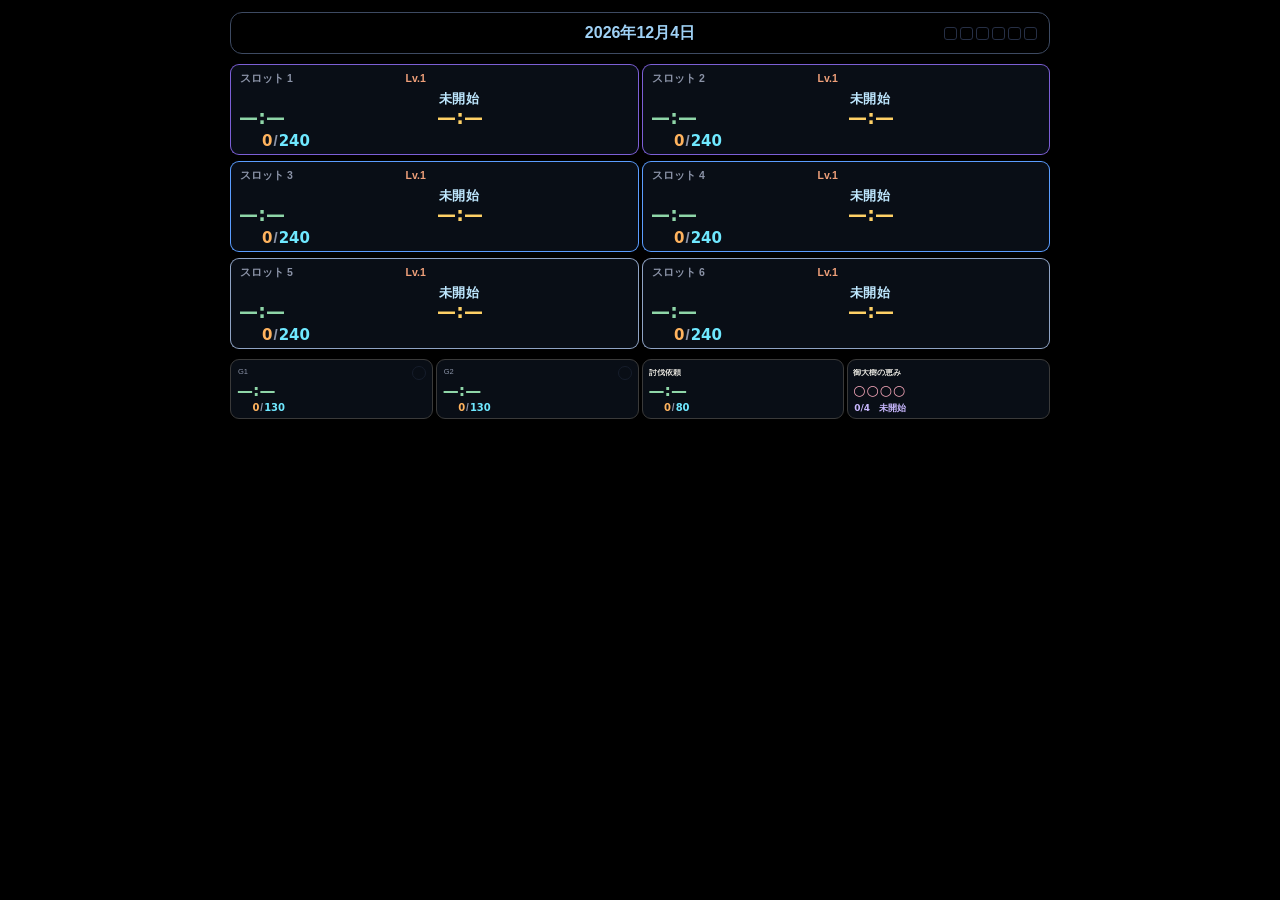
<file: index.html>
<!DOCTYPE html>
<html lang="ja">
<head>
<meta charset="UTF-8">
<meta name="viewport" content="width=device-width, initial-scale=1.0, maximum-scale=1.0, user-scalable=no">
<title>深淵</title>

<!-- PWA -->
<link rel="manifest" href="manifest.json">
<meta name="theme-color" content="#000000">
<link rel="icon" href="icon-192.png" sizes="192x192" type="image/png">
<meta name="mobile-web-app-capable" content="yes">

  <link rel="stylesheet" href="styles-primary-v237.min.css">
</head>
<body>
<div class="wrap">
  <div class="bar">
    <div class="bar-left"><span class="bar-note">毎朝5:00更新</span></div>
    <span class="daily-val" id="dailyDateDisplay">—</span>
    <span class="daily-progress" id="dailyProgress"></span>
  </div>
  <div class="grid" id="grid" aria-label="ドットアビス全グループ"></div>
  <div id="gamesAll" aria-label="Gジェネ・スターリープタイマー" data-secondary-state="idle">
    <div class="game-tab-panel" id="game-panel-g" aria-label="Gジェネ">
      <div class="gsection"><div class="gwrap" id="gwrap"></div></div>
    </div>
    <div class="game-tab-panel" id="game-panel-sl" aria-label="スターリープ">
      <div class="slsection"><div class="slwrap" id="slwrap"></div></div>
    </div>
  </div>
  <div class="backdrop" id="backdrop" onclick="closeAllPanels()"></div>
</div>
<footer><span id="saveStamp">読み込み中…</span></footer>
<script defer src="app-primary-v237.min.js"></script>
</body>
</html>
</file>
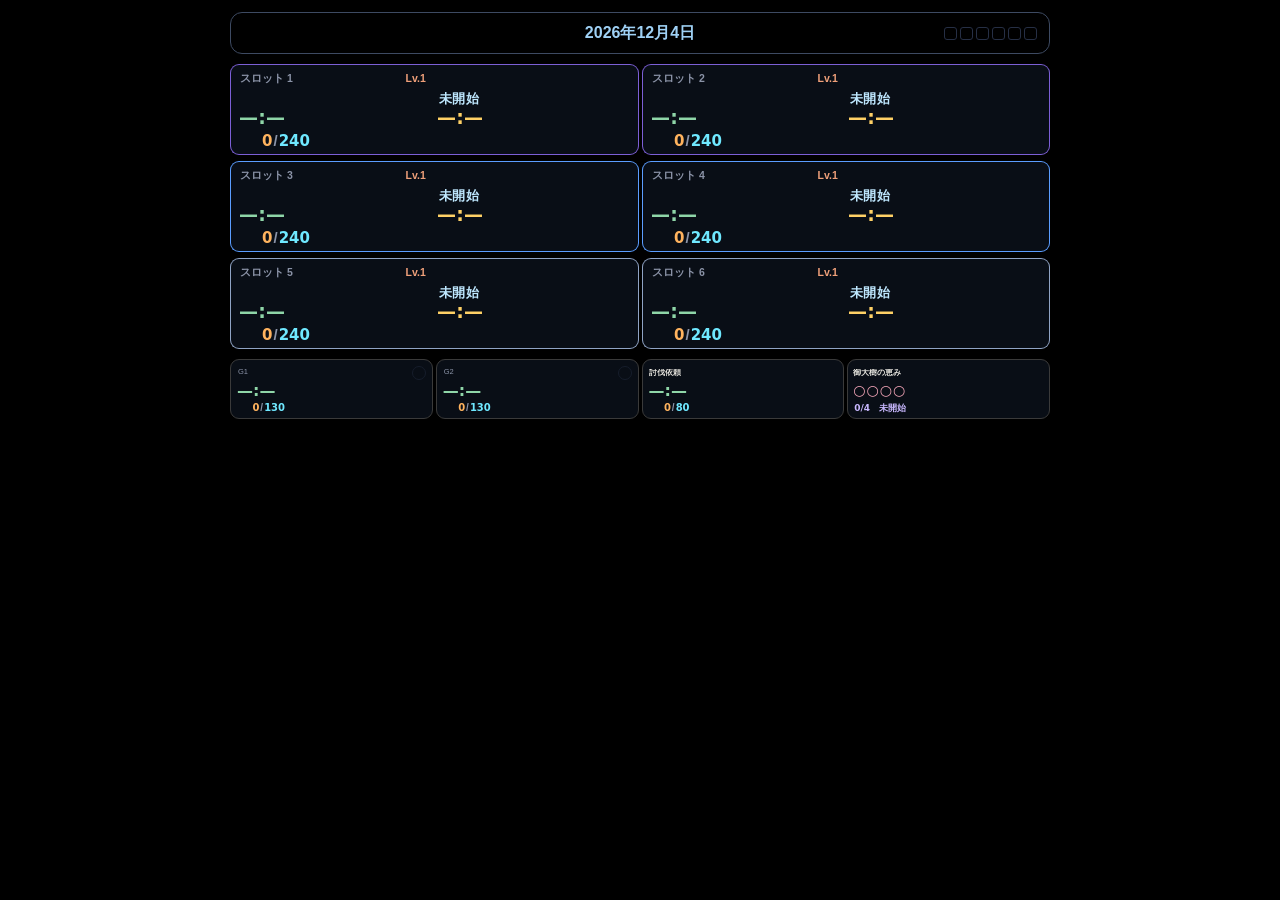
<file: update.html>
<!doctype html>
<html lang="ja">
<meta charset="utf-8">
<meta name="viewport" content="width=device-width,initial-scale=1">
<title>深淵タイマーを更新中</title>
<style>body{margin:0;min-height:100vh;display:grid;place-items:center;background:#07090c;color:#eef3fb;font-family:system-ui,sans-serif}.box{max-width:28rem;padding:2rem;text-align:center}.small{color:#9ca9b9;font-size:.9rem;line-height:1.7}</style>
<main class="box"><h1>更新しています</h1><p id="status" class="small">旧PWAキャッシュを安全に切り替えています。数秒お待ちください。</p></main>
<script>
(async()=>{
  const status=document.getElementById('status');
  try{
    const targetPath='/Abyss.2/';
    const registrations=await navigator.serviceWorker.getRegistrations();
    await Promise.all(registrations.filter(registration=>new URL(registration.scope).pathname===targetPath).map(registration=>registration.unregister()));
    const cacheNames=await caches.keys();
    await Promise.all(cacheNames.filter(name=>name==='abyss-timer-flat-v1-github'||name.startsWith('abyss2-game-split-')).map(name=>caches.delete(name)));
    status.textContent='更新が完了しました。新しいコンパクト版を開いています。';
    setTimeout(()=>location.replace('./?pwa=updated-v228'),700);
  }catch(error){
    status.textContent='更新に失敗しました。画面を閉じて、もう一度このURLを開いてください。';
  }
})();
</script>
</html>
</file>
<file: styles-primary-v237.min.css>
:root{--bg:#000000;--bg-panel:#000000;--bg-card:#000000;--bg-inset:#111111;--line:#262f45;--ink:#e9e7e0;--ink-dim:#8b93a7;--amber:#ffab5c;--violet:#9c86ff;--ok:#8fd6a8;--danger:#ff6b6b;--stam-full-c:#ff3b3b;--reach-abyss:#ff3b3b;--reach-g:#6fe8ff;--reach-sl:#b9aaff;--reach-orb:#f2a4b7;--reach-plan:#c9b8ff;--idle-plan:#bfe8ff;--orb-next:#c9b8ff;--orb-full:#f2a4b7;--g0:#7c5fd6;--g1:#5b9dff;--g2:#8fa3c4;--stam-cur-c:#6fe8ff;--idle-c:#ffd166;--timer-card-radius:9px;--timer-card-pad-y:6px;--timer-card-header-min:14px;--timer-card-sub-height:13px;--timer-card-min-height:72px;--timer-card-name-size:7.5px;--timer-card-name-weight:700;--timer-sub-font:10px;--timer-main-size:clamp(13px,3.6vw,16px);--timer-orb-size:clamp(12px,3.2vw,14px);--timer-orb-tracking:1px}*{box-sizing:border-box}html,body{margin:0;padding:0;overscroll-behavior:none;background-color:#000}body{background:var(--bg);color:var(--ink);font-family:Hiragino Sans,Hiragino Maru Gothic ProN,Yu Gothic UI,Yu Gothic,Meiryo,Noto Sans JP,sans-serif;min-height:100vh;padding:12px 10px 32px;-webkit-tap-highlight-color:transparent;touch-action:manipulation;overscroll-behavior-y:none;-webkit-user-select:none;user-select:none;-webkit-touch-callout:none}input,textarea{-webkit-user-select:text;user-select:text;-webkit-touch-callout:none!important}.wrap{max-width:820px;margin:0 auto}.bar{display:grid;grid-template-columns:1fr auto 1fr;align-items:center;gap:8px;background:var(--bg-panel);border:1px solid #3d4a62;border-radius:12px;padding:6px 12px;margin-bottom:8px;font-size:12px;color:var(--ink-dim);min-height:40px}.bar-left{display:flex;align-items:center;gap:8px;justify-self:start}.bar-note{font-size:10px;color:var(--ink-dim);display:none}.daily-val{color:#9fd1f5;font-weight:700;font-variant-numeric:tabular-nums;font-size:16px;justify-self:center;white-space:nowrap;line-height:1;height:28px;display:flex;align-items:center}.daily-progress{justify-self:end;display:flex;align-items:center;justify-content:flex-end;gap:3px;min-height:28px;height:28px;min-width:90px}.pdot{width:13px;height:13px;border-radius:3px;border:1.5px solid var(--line);display:inline-flex;align-items:center;justify-content:center;font-size:9px;font-weight:900;color:transparent}.pdot.d0,.pdot.d1{--dotcolor:var(--g0)}.pdot.d2,.pdot.d3{--dotcolor:var(--g1)}.pdot.d4,.pdot.d5{--dotcolor:var(--g2)}.pdot.filled{background:var(--dotcolor);border-color:var(--dotcolor);color:#fff}.complete-badge{display:inline-flex;align-items:center;justify-content:center;height:20px;padding:0 6px;border-radius:4px;font-size:9.5px;font-weight:900;letter-spacing:.02em;line-height:1;white-space:nowrap;color:#f3fbff;background:#0d78d8;border:1px solid #4eb9ff;box-shadow:inset 0 1px #fff3,0 0 0 1px #06366e;text-shadow:0 1px 1px rgba(3,43,91,.9)}.card-row{display:flex;align-items:center;gap:11px}.abyss-timers{display:grid;grid-template-columns:minmax(0,1fr) minmax(0,1fr);gap:8px;flex:1 1 auto;min-width:0}.abyss-timers>.card{min-width:0}.card.abyss-idle-card{cursor:pointer;padding-top:29px}.card-row:nth-child(3),.card-row:nth-child(5){margin-top:2px;padding-top:8px;border-top:1px solid #5a6a88}.card{background:var(--bg-card);border:1px solid #2c2c2c;border-radius:var(--timer-card-radius);padding:var(--timer-card-pad-y) 11px;cursor:pointer;position:relative;-webkit-tap-highlight-color:transparent;touch-action:manipulation;flex:1 1 auto;min-width:0;transition:border-color .12s ease;contain:layout style}.card.g0{border:1.5px solid var(--g0)}.card.g1{border:1.5px solid var(--g1)}.card.g2{border:1.5px solid var(--g2)}.card.open{z-index:30}.card.g0.open{border-color:var(--g0);box-shadow:0 0 0 1.5px var(--g0)}.card.g1.open{border-color:var(--g1);box-shadow:0 0 0 1.5px var(--g1)}.card.g2.open{border-color:var(--g2);box-shadow:0 0 0 1.5px var(--g2)}.abyss-timers{position:relative;gap:0;flex:0 0 75%;max-width:75%}.abyss-timers>.abyss-stam-card{border-radius:12px 0 0 12px;border-right:0!important;padding-right:12px}.abyss-timers>.abyss-idle-card{border-radius:0 12px 12px 0;border-left:0!important;padding-left:12px}.row-top{display:flex;align-items:center;gap:7px;margin-bottom:3px}.abyss-idle-card .daily-mark{position:absolute;z-index:2;top:7px;right:11px;width:auto;height:auto;border:none;border-radius:0;background:transparent;box-shadow:none;color:transparent;font-size:24px;line-height:1;text-shadow:none;pointer-events:none;cursor:inherit;-webkit-tap-highlight-color:transparent;-webkit-touch-callout:none;user-select:none}.idle-mark.daily-mark.show,.idle-mark.g0.daily-mark.show{color:#b9aaff;background:transparent;border:none;box-shadow:none;text-shadow:0 0 7px rgba(185,170,255,.55)}.idle-mark.g1.daily-mark.show{color:#6fe8ff;background:transparent;border:none;box-shadow:none;text-shadow:0 0 7px rgba(111,232,255,.55)}.idle-mark.g2.daily-mark.show{color:#d0d8e8;background:transparent;border:none;box-shadow:none;text-shadow:0 0 7px rgba(208,216,232,.55)}.abyss-idle-card .weekly-mark{position:absolute;z-index:2;right:8px;bottom:6px;color:transparent;font-size:16px;line-height:1;font-weight:900;text-shadow:none;pointer-events:none;cursor:inherit;-webkit-tap-highlight-color:transparent;-webkit-touch-callout:none;user-select:none}.abyss-idle-card .weekly-mark.show{color:#5ef0a8;text-shadow:0 0 6px rgba(94,240,168,.45),0 1px 0 rgba(0,0,0,.55)}.idle-mark.disabled-by-edit{pointer-events:none;opacity:.25}.rank-disp,.rank-input{margin-left:auto;flex-shrink:0;width:4.2em;max-width:38%;color:#f0a07a;font-size:var(--timer-card-name-size);font-weight:var(--timer-card-name-weight);font-family:inherit;line-height:1.2;text-align:right;font-variant-numeric:tabular-nums;-webkit-user-select:none;user-select:none;-webkit-touch-callout:none}.rank-disp{display:inline-block;border-bottom:1px dashed transparent;cursor:pointer;-webkit-user-select:none!important;user-select:none!important;-webkit-touch-callout:none!important;-webkit-user-drag:none;touch-action:manipulation}.rank-disp::selection{background:transparent;color:inherit}.name-lp-hit,.rank-lp-hit{display:inline-block;max-width:100%;overflow:hidden;text-overflow:ellipsis;white-space:nowrap;padding:0 1px;cursor:pointer;touch-action:manipulation;-webkit-user-select:none!important;user-select:none!important;-webkit-touch-callout:none!important}.rank-lp-hit{min-width:2.4em;text-align:right}.rank-input{display:none;background:transparent;border:none;border-bottom:1px dashed #f0a07a;outline:none;caret-color:#f0a07a;text-align:right;-webkit-user-select:text;user-select:text;-webkit-touch-callout:default}.rank-input.editing{display:inline-block}.name-disp,.name-input{width:6em;max-width:38%;min-width:3.5em;color:var(--ink);font-size:var(--timer-card-name-size);font-weight:var(--timer-card-name-weight);font-family:inherit;line-height:1.2;-webkit-user-select:none;user-select:none;-webkit-touch-callout:none}.name-disp{display:inline-block;overflow:hidden;text-overflow:ellipsis;white-space:nowrap;border-bottom:1px dashed transparent;cursor:pointer;-webkit-user-select:none!important;user-select:none!important;-webkit-touch-callout:none!important;touch-action:manipulation}.name-disp.empty{color:var(--ink-dim);font-weight:500}.name-input{display:none;background:transparent;border:none;border-bottom:1px dashed var(--violet);outline:none;caret-color:var(--ink);max-width:55%;width:8em;-webkit-user-select:text;user-select:text;-webkit-touch-callout:default}.name-input.editing{display:inline-block}.name-input:focus{outline:none}@keyframes markShake{0%,to{transform:translate(0)}25%{transform:translate(-3px)}75%{transform:translate(3px)}}.tblock{min-width:0}.ttag{font-size:9px;font-weight:700;letter-spacing:.04em}.ttag.stam{color:var(--reach-plan);font-weight:800;font-variant-numeric:tabular-nums;min-height:1em;letter-spacing:.02em}.ttag.idle{color:var(--idle-c)}.tval{font-size:17px;font-weight:800;font-variant-numeric:tabular-nums;font-family:Hiragino Sans,Hiragino Maru Gothic ProN,Yu Gothic UI,Yu Gothic,Meiryo,Noto Sans JP,sans-serif;line-height:1.05;white-space:nowrap;overflow:hidden;min-width:7.2ch;display:inline-block;letter-spacing:.01em}.tval.stam{color:var(--ok)}.tval.idle{color:var(--idle-c)}.tval.full{color:var(--stam-full-c)!important}.tval.reached{color:var(--reach-abyss)!important}.tval.urgent{color:var(--stam-full-c)!important}.tsub{font-size:10px;color:var(--ink);height:13px;overflow:hidden;white-space:nowrap;text-overflow:ellipsis;font-variant-numeric:tabular-nums}.tsub{position:relative}.tsub-cur{display:inline-block;width:calc(3ch + 2px);font-weight:800;text-align:right;color:#ffb35e;font-family:Hiragino Sans,Hiragino Maru Gothic ProN,Yu Gothic UI,Yu Gothic,Meiryo,Noto Sans JP,sans-serif}.tsub-cur-input{display:none;position:absolute;left:0;top:0;width:3ch;height:13px;box-sizing:border-box;margin:0;padding:0;border:0;border-radius:0;background:transparent;color:#ffb35e;font-family:Hiragino Sans,Hiragino Maru Gothic ProN,Yu Gothic UI,Yu Gothic,Meiryo,Noto Sans JP,sans-serif;font-size:10px;line-height:13px;font-weight:700;text-align:left;outline:none;appearance:textfield;-moz-appearance:textfield}.tsub-cur-input::-webkit-outer-spin-button,.tsub-cur-input::-webkit-inner-spin-button{-webkit-appearance:none;margin:0}.tsub.stam-manual-editing .tsub-cur{visibility:hidden}.tsub.stam-manual-editing .tsub-cur-input{display:block}.card.stam-preview{z-index:28}.tsub-sep{font-weight:600;color:var(--ink-dim);margin:0 1px}.tsub-max{font-weight:800;color:var(--stam-cur-c);font-family:Hiragino Sans,Hiragino Maru Gothic ProN,Yu Gothic UI,Yu Gothic,Meiryo,Noto Sans JP,sans-serif}.tsub-clock{display:none;margin-left:0}.idle-clock,.idle-meta{color:var(--idle-plan);font-weight:700}.tblock-idle{cursor:pointer;-webkit-tap-highlight-color:transparent;touch-action:manipulation}.tblock-idle.receive-armed .idle-meta,.tblock-idle.receive-armed .idle-clock,.abyss-idle-card.receive-armed .idle-meta,.abyss-idle-card.receive-armed .idle-clock{color:var(--idle-plan)!important}.edit-panel{display:none;position:absolute;top:calc(100% + 6px);background:#000;border:1px solid var(--violet);border-radius:12px;padding:10px 12px;z-index:31;contain:layout style;box-sizing:border-box;width:100%;left:0;right:auto}.card.g0 .edit-panel{border-color:var(--g0)}.card.g1 .edit-panel{border-color:var(--g1)}.card.g2 .edit-panel{border-color:var(--g2)}.card.open .edit-panel{display:block;border-color:var(--ok)}.edit-side-stam{display:flex;align-items:center;width:100%;min-width:0;justify-content:flex-start;position:relative;gap:0;min-height:34px}.edit-side-stam input[type=number]{width:42px;flex:0 0 42px;background:var(--bg-inset);border:1px solid #4a5a78;border-radius:6px;color:var(--ink);padding:4px 5px;font-size:11.5px;font-family:inherit;text-align:center;box-sizing:border-box}.edit-side-stam .ebtn.stam{position:absolute;left:58%;transform:translate(-50%);padding:6px 12px;font-size:11.5px;border-radius:8px;white-space:nowrap}.backdrop{display:none;position:fixed;z-index:25;top:-30vh;left:0;right:0;height:160vh;width:100%;background:#000;opacity:.72;pointer-events:auto;-webkit-transform:translateZ(0);transform:translateZ(0)}.backdrop.show{display:block}.backdrop.idle-confirm{display:block;z-index:27;opacity:.72}.abyss-idle-card.receive-armed{z-index:28}.ebtn.idle.armed{background:linear-gradient(135deg,#ffb4b4,#ff6b6b);color:#2a0a0a;animation:armPulse .8s ease-in-out infinite}@keyframes armPulse{0%,to{transform:scale(1)}50%{transform:scale(1.06)}}.edit-row{display:flex;align-items:center;gap:6px;flex-wrap:wrap;margin-bottom:8px}.edit-row:last-child{margin-bottom:0}.edit-row input[type=number]{width:56px;background:var(--bg-inset);border:1px solid var(--line);border-radius:6px;color:var(--ink);padding:6px 7px;font-size:13px;font-family:inherit}.edit-row-oneline{flex-wrap:wrap;row-gap:8px}.edit-row-oneline>input[type=number]{width:52px}.ebtn{border:none;border-radius:8px;padding:7px 12px;font-size:12px;font-weight:700;cursor:pointer;font-family:inherit;letter-spacing:.03em}.ebtn.stam{background:linear-gradient(135deg,#8ec5ff,#5b9dff);color:#0b1220}.ebtn.idle{background:linear-gradient(135deg,#c4b5fd,#9c86ff);color:#1a1030}.ebtn-gap{flex:1}footer{text-align:center;color:var(--ink-dim);font-size:10.5px;margin-top:10px;display:none}#grid .card-row{justify-content:center}#grid{grid-template-columns:minmax(0,1fr) minmax(0,1fr) minmax(0,1fr) minmax(0,1fr);column-gap:3px;row-gap:6px;width:100%;max-width:none;margin:10px auto 0;padding:0;border:0;border-radius:0;background:transparent;box-sizing:border-box}#grid .card-row{display:contents!important}#grid .abyss-timers{display:contents}#grid{display:grid}#grid .card{min-width:0;min-height:86px;border-width:1px;box-shadow:none;background:#090e16;transition:none}#grid .abyss-stam-card{border-radius:9px 0 0 9px;border-right:0!important;padding:6px 6px 4px 8px;background:#090e16;display:flex;flex-direction:column}#grid .abyss-stam-card .tblock-stam{display:flex;flex-direction:column;flex:0 0 auto;margin-top:auto}#grid .abyss-idle-card{width:calc(100% + 5px);margin-left:-5px;border-radius:0 9px 9px 0;border-left:0!important;padding:6px 7px 4px 6px!important;background:#090e16;display:flex;flex-direction:column;justify-content:flex-end}#grid .abyss-idle-card .ttag.idle{margin-top:0}#grid .card.g0{border-color:var(--g0)!important}#grid .card.g1{border-color:var(--g1)!important}#grid .card.g2{border-color:var(--g2)!important}#grid .abyss-stam-card{grid-row:var(--abyss-row);grid-column:var(--abyss-stam-column)}#grid .abyss-idle-card{grid-row:var(--abyss-row);grid-column:var(--abyss-idle-column)}#grid .row-top{min-height:17px;gap:3px;margin-bottom:4px;align-items:center}#grid .name-disp,#grid .name-input,#grid .rank-disp,#grid .rank-input{font-size:10.5px;line-height:1.15;min-width:0}#grid .name-disp,#grid .name-input{max-width:66%;font-weight:800}#grid .name-disp.empty{font-weight:600}#grid .rank-disp,#grid .rank-input{font-weight:800}#grid .rank-lp-hit{min-width:auto}#grid .ttag{font-size:8px;line-height:1.05;letter-spacing:0}#grid .abyss-stam-card .ttag.stam.stam-plan-tag,#grid .abyss-idle-card .ttag.idle.idle-plan-tag{font-size:13px;font-weight:700;line-height:13px;letter-spacing:.02em;min-height:13px;height:13px;max-height:13px;box-sizing:border-box;display:flex;align-items:flex-end;gap:2px;margin:0 0 3px;padding:0;overflow:hidden;white-space:nowrap;font-variant-numeric:tabular-nums;flex:0 0 auto;font-family:var(--timer-pop-system-font)}#grid .abyss-stam-card .stam-plan-clock,#grid .abyss-stam-card .stam-plan-tag .idle-clock{color:var(--reach-plan)!important;font-size:13px;font-weight:700;font-family:var(--timer-pop-system-font);font-variant-numeric:tabular-nums}#grid .abyss-idle-card .idle-plan-tag,#grid .abyss-idle-card .idle-plan-tag .idle-clock{color:var(--idle-plan)!important;font-size:13px;font-weight:700;font-family:var(--timer-pop-system-font);font-variant-numeric:tabular-nums}#grid .abyss-stam-card .stam-plan-clock.await-action-label,#grid .abyss-idle-card .idle-plan-tag .await-action-label{font-size:10px!important;line-height:13px!important;letter-spacing:0!important}#grid .tval{font-size:clamp(16px,4.6vw,19px);line-height:1.05;flex:0 0 auto;margin:0;padding:0}#grid .tsub{height:var(--timer-card-sub-height);margin-top:1px;font-size:var(--timer-sub-font);line-height:var(--timer-card-sub-height);font-weight:700}#grid .abyss-stam-card .tsub.stam-curmax,#grid .abyss-idle-card .tsub.idle-bottom-spacer{position:relative;margin:3px 0 0;padding:0;height:19px;min-height:19px;max-height:19px;line-height:19px;font-size:15px;display:flex;align-items:baseline;overflow:hidden;white-space:nowrap;flex:0 0 auto;box-sizing:border-box}#grid .abyss-stam-card .tsub.stam-curmax{transform:translate(-2px)}#grid .tsub-cur,#grid .tsub-max{font-size:var(--timer-sub-font);font-weight:800}#grid .abyss-stam-card .tsub-max{font-size:15px;font-weight:800;line-height:19px;color:var(--stam-cur-c)}#grid .abyss-stam-card .tsub-sep{font-size:15px;line-height:19px;margin:0 1px}#grid .daily-mark{top:4px;right:5px;font-size:26px;line-height:1;font-weight:900}#grid .card.stam-preview{background:#00000075!important;box-shadow:inset 0 0 0 1px #ffffff14!important}#grid .abyss-stam-card .stam-cur-field{display:inline-block;width:3.4ch;min-width:3.4ch;max-width:4.2ch;height:19px;margin:0;padding:0;border:0;border-radius:0;background:transparent;outline:none;box-sizing:border-box;font-family:var(--timer-pop-system-font);font-variant-numeric:tabular-nums;font-size:15px;line-height:19px;font-weight:800;text-align:right;color:#ffb35e;letter-spacing:0;-webkit-appearance:none;appearance:none;caret-color:transparent;pointer-events:none;transform:none!important}#grid .abyss-stam-card .stam-curmax.stam-manual-editing .stam-cur-field{pointer-events:auto;caret-color:transparent}#grid .tsub-cur-input{left:0;top:0;width:calc(3ch + 2px);height:var(--timer-card-sub-height);margin:0;padding:0;border:0;background:transparent;outline:none;font-family:var(--timer-pop-system-font);font-size:var(--timer-sub-font);line-height:var(--timer-card-sub-height);font-weight:800;text-align:right;color:#ffb35e;letter-spacing:inherit;-webkit-appearance:none;appearance:none}:root{--timer-pop-system-font:ui-rounded,"Arial Rounded MT Bold","Trebuchet MS",Roboto,system-ui,sans-serif}input,textarea{caret-color:transparent!important}
</file>
